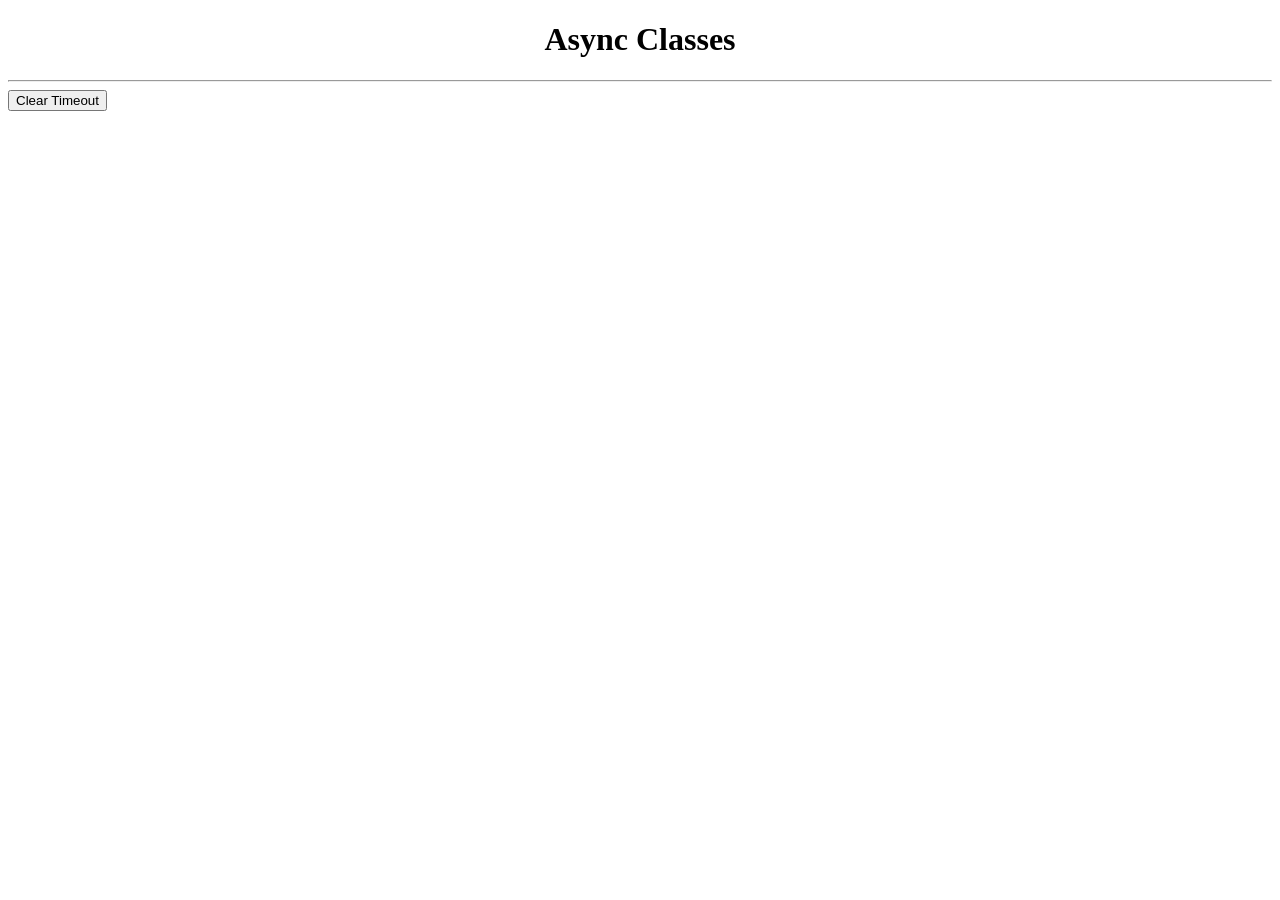
<file: Async/index.html>
<!DOCTYPE html>
<html lang="en">
<head>
    <meta charset="UTF-8">
    <meta name="viewport" content="width=device-width, initial-scale=1.0">
    <title>Async</title>
</head>
<body>
    <h1 style="text-align: center;"> Async Classes</h1>
    <hr>
    <button>Clear Timeout</button>
    <script src="./script.js"></script>
</body>
</html>
</file>
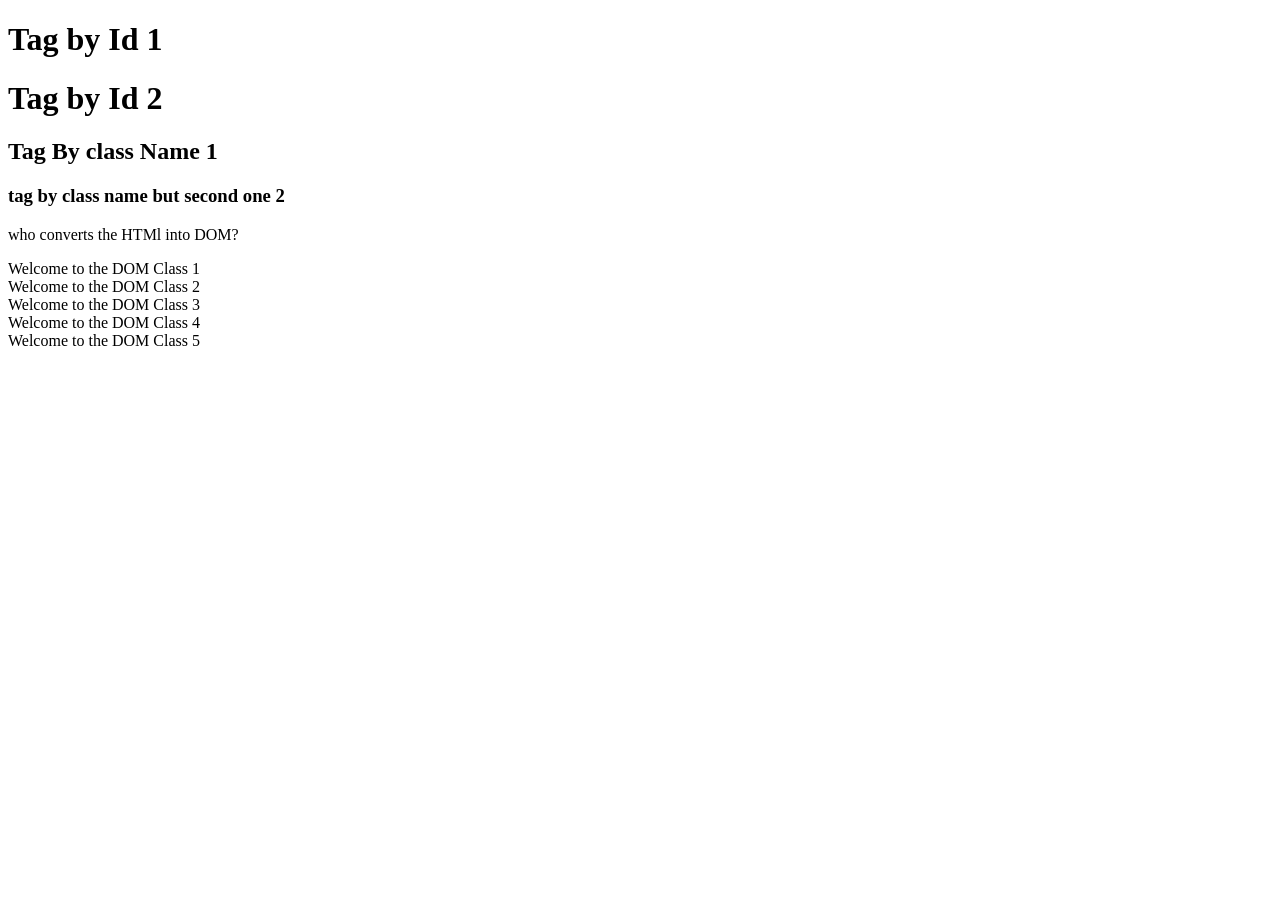
<file: DomDay1/index.html>
<!DOCTYPE html>
<html lang="en">
<head>
    <meta charset="UTF-8">
    <meta name="viewport" content="width=device-width, initial-scale=1.0">
    <title>Document</title>
</head>
<body>
    <h1 id="head1">
        Tag by Id 1
    </h1>
        <h1 id="head1">
        Tag by Id 2
    </h1>

      <h2 class="className1 className2">
        Tag By class Name 1
    </h2>
      <h3 class="className1 className2">
        tag by class name but second one 2
    </h3>
    <p>
       who converts the HTMl into DOM?

    </p>


    <div>
        Welcome to the DOM Class 1
    </div>

      <div>
        Welcome to the DOM Class 2
    </div>
      <div>
        Welcome to the DOM Class 3
    </div>
      <div>
        Welcome to the DOM Class 4
    </div>
      <div>
        Welcome to the DOM Class 5
    </div>


<script src="./script.js"></script>
</body>
</html>
</file>
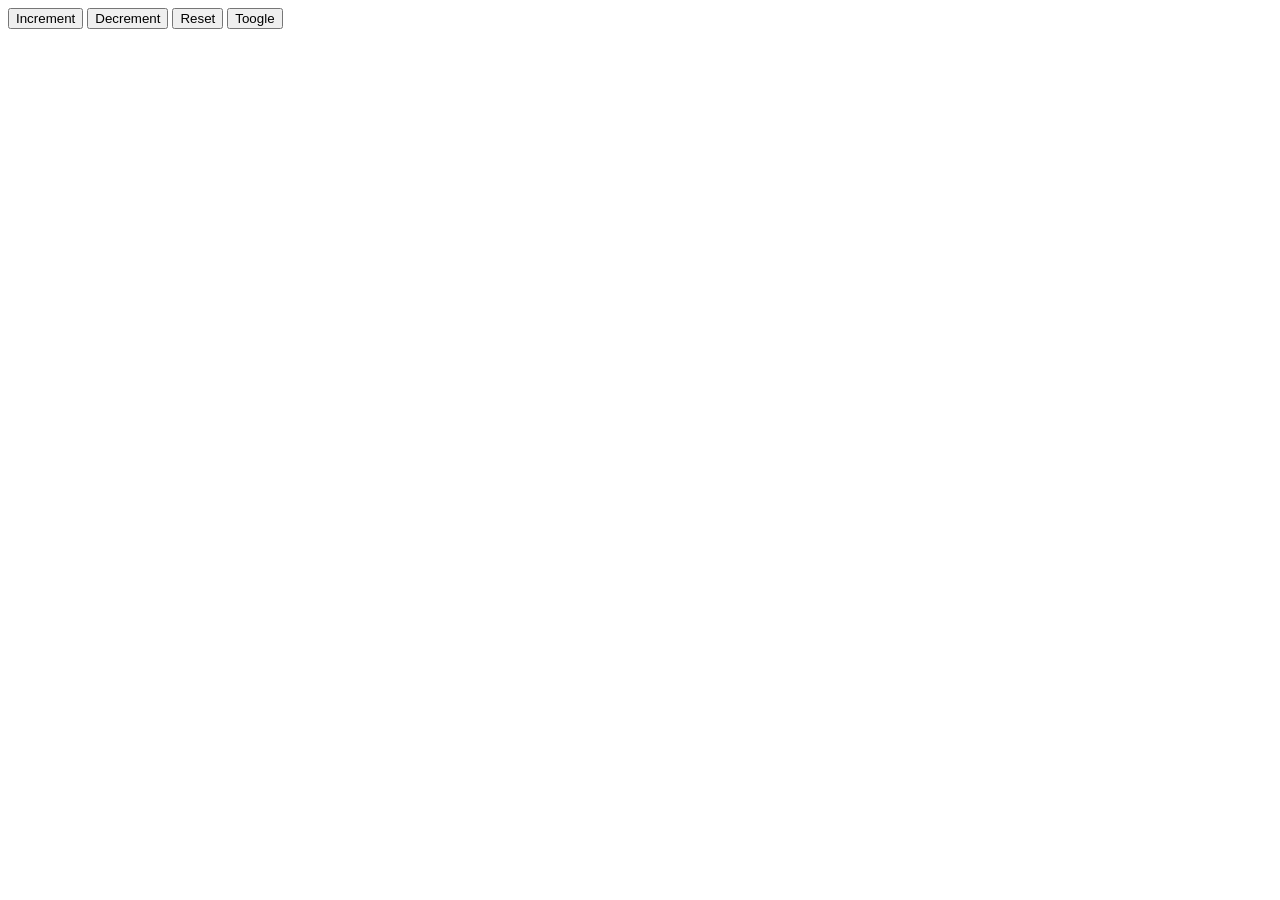
<file: DomDay2/index.html>
<!doctype html>
<html lang="en">
    <head>
        <meta charset="UTF-8" />
        <meta name="viewport" content="width=device-width, initial-scale=1.0" />
        <title>Document</title>
        <link rel="stylesheet" href="style.css">
    </head>
    <body>
        <!-- <h1>Welecome to DOM day2 class!!!</h1>

        <button id="click">OnClick</button> -->
<!-- 
        <div>
        </div>
         -->

        <!-- <div>
            <span style="display: none">hidden items</span>
            <p>hello</p>
        </div> -->


        <div id="counter">

        </div>

        <button id="inc">
        Increment
        </button>

        <button id="dec">
            Decrement
        </button>

        <button id="res">
            Reset
        </button>
        <button id="toggle">Toogle</button>

        <script src="./script.js"></script>
    </body>
</html>
</file>
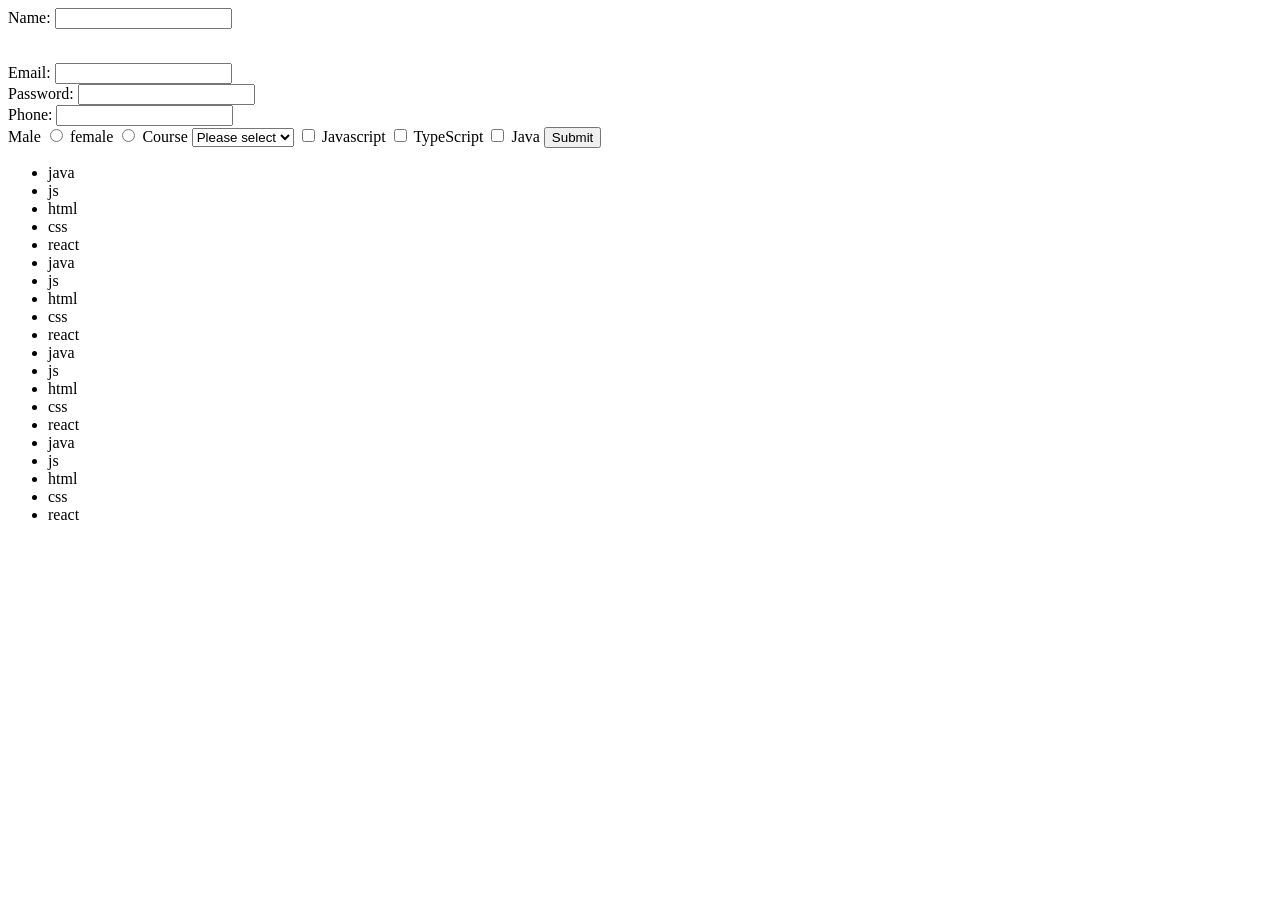
<file: DomDay4/index.html>
<!doctype html>
<html lang="en">
    <head>
        <meta charset="UTF-8" />
        <meta name="viewport" content="width=device-width, initial-scale=1.0" />
        <title>Document</title>
    </head>
    <body>
        <form id="formSubmit">
            <label for="name">Name:</label>
            <input type="text" id="name" value="" />
            <p id="errorName"></p>
            <br >
            <label for="email">Email:</label>
            <input type="text" id="email" />
            <br />
            <label for="password">Password:</label>
            <input type="text" id="password" />
            <br />
            <label for="phone">Phone:</label>
            <input type="text" id="phone" />
            <br />
            <label for="male">Male</label>
            <input type="radio" id="male" name="gender" value="Male" />
            <label for="female">female</label>
            <input type="radio" id="female" name="gender" value="Female" />

            <label>Course</label>
            <select id="course">
                <option value="">Please select</option>
                <option value="frontend">Frontend</option>
                <option value="backend">Backend</option>
                <option value="python">Python</option>
            </select>

            <input type="checkbox" name="language"  id="lng1" value="Javascript"/> Javascript
            <input type="checkbox" name="language"  id="lng2" value="TypeScript"/> TypeScript
            <input type="checkbox" name="language" id="lng3"  value="Java"/> Java

            <button type="submit">Submit</button>
        </form>

        <div id="showResult"></div>


        <div id="container">

        </div>




        <script src="./script.js"></script>
    </body>
</html>
</file>
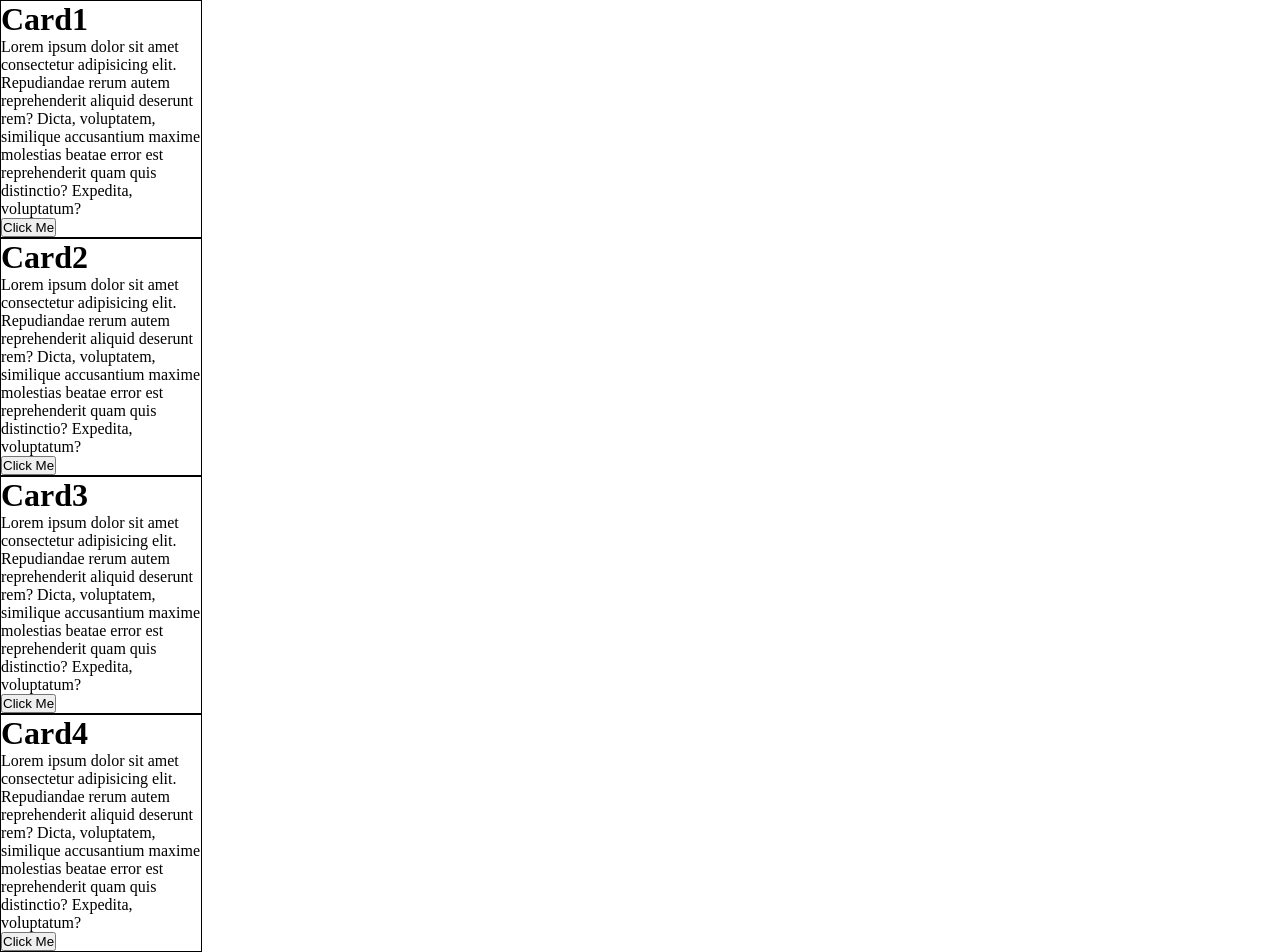
<file: DomDay5/index.html>
<!DOCTYPE html>
<html lang="en">
<head>
    <meta charset="UTF-8">
    <meta name="viewport" content="width=device-width, initial-scale=1.0">
    <title>Document</title>
    <link rel="stylesheet" href="./style.css">
</head>
<body>

    <div id="card1">
        <h1>
            Card1
        </h1>
        <p>Lorem ipsum dolor sit amet consectetur adipisicing elit. Repudiandae rerum autem reprehenderit aliquid deserunt rem? Dicta, voluptatem, similique accusantium maxime molestias beatae error est reprehenderit quam quis distinctio? Expedita, voluptatum?</p>
        <button> Click Me </button>
    </div>

      <div id="card1">
        <h1>
            Card2
        </h1>
        <p>Lorem ipsum dolor sit amet consectetur adipisicing elit. Repudiandae rerum autem reprehenderit aliquid deserunt rem? Dicta, voluptatem, similique accusantium maxime molestias beatae error est reprehenderit quam quis distinctio? Expedita, voluptatum?</p>
        <button> Click Me </button>
    </div>

      <div id="card1">
        <h1>
            Card3
        </h1>
        <p>Lorem ipsum dolor sit amet consectetur adipisicing elit. Repudiandae rerum autem reprehenderit aliquid deserunt rem? Dicta, voluptatem, similique accusantium maxime molestias beatae error est reprehenderit quam quis distinctio? Expedita, voluptatum?</p>
        <button> Click Me </button>
    </div>

      <div id="card1">
        <h1>
            Card4
        </h1>
        <p>Lorem ipsum dolor sit amet consectetur adipisicing elit. Repudiandae rerum autem reprehenderit aliquid deserunt rem? Dicta, voluptatem, similique accusantium maxime molestias beatae error est reprehenderit quam quis distinctio? Expedita, voluptatum?</p>
        <button> Click Me </button>
    </div>


    
    <script src="./script.js"></script>
    
</body>
</html>
</file>
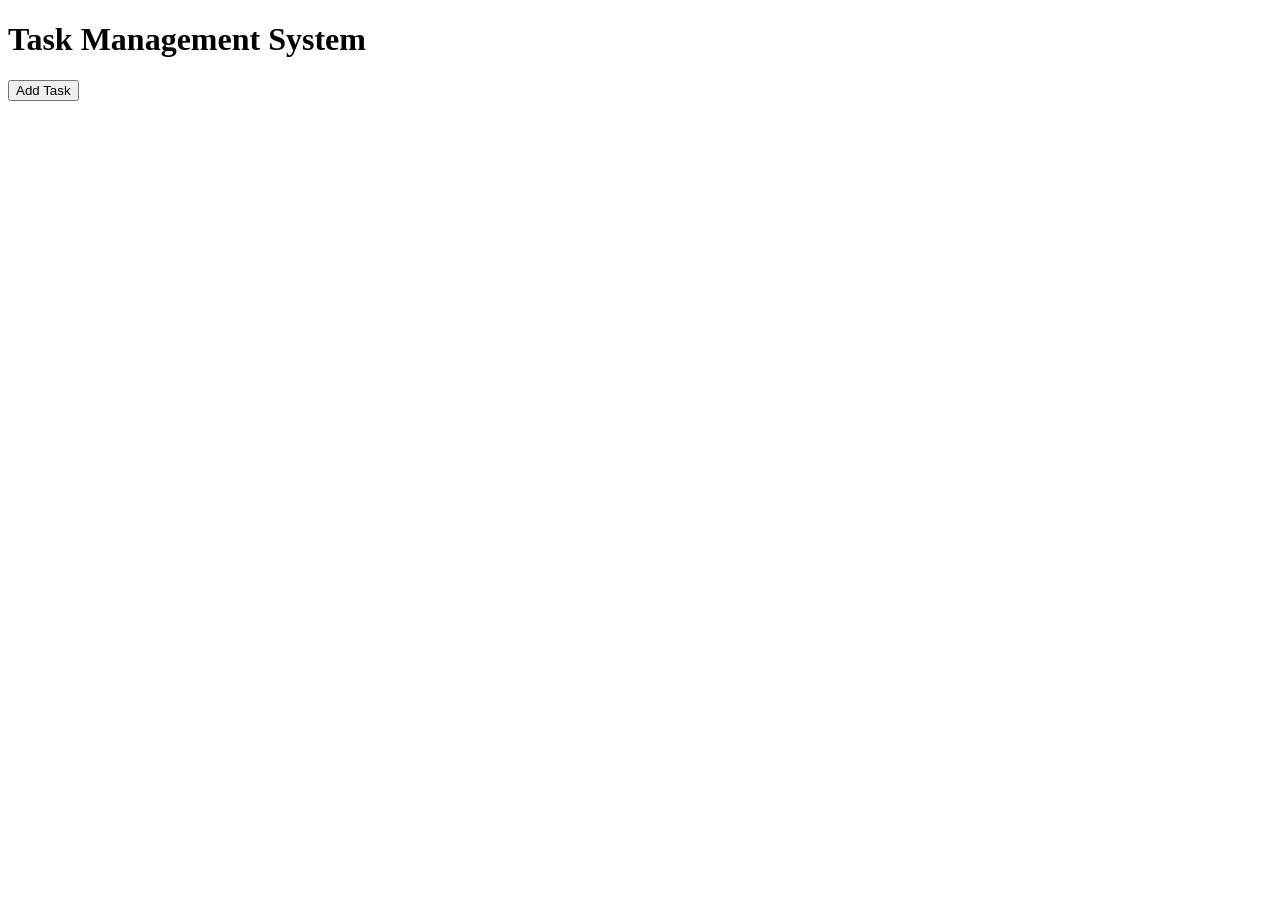
<file: DomDay6/index.html>
<!doctype html>
<html lang="en">
    <head>
        <meta charset="UTF-8" />
        <meta name="viewport" content="width=device-width, initial-scale=1.0" />
        <title>Document</title>
        <link rel="stylesheet" href="./style.css" />
    </head>
    <body>
        <h1>Task Management System</h1>
        <button id="add_main_task_btn">Add Task</button>

        <div class="main_task_wraper">
            <div id="task_wraper"></div>
        </div>

        <div class="modal">
            <div class="header">
                <h2>TITLE</h2>
                <hr />
            </div>

            <input type="text" class="input_box_new_task" id="new_task" name="new_task" value="" placeholder="Please enter your task" />

            <div class="btns">
                <button id="cancel_task_btn">Cancel</button>
                <button id="Submit_task_btn">Submit</button>
            </div>
        </div>

        <script src="./script.js"></script>
    </body>
</html>
</file>
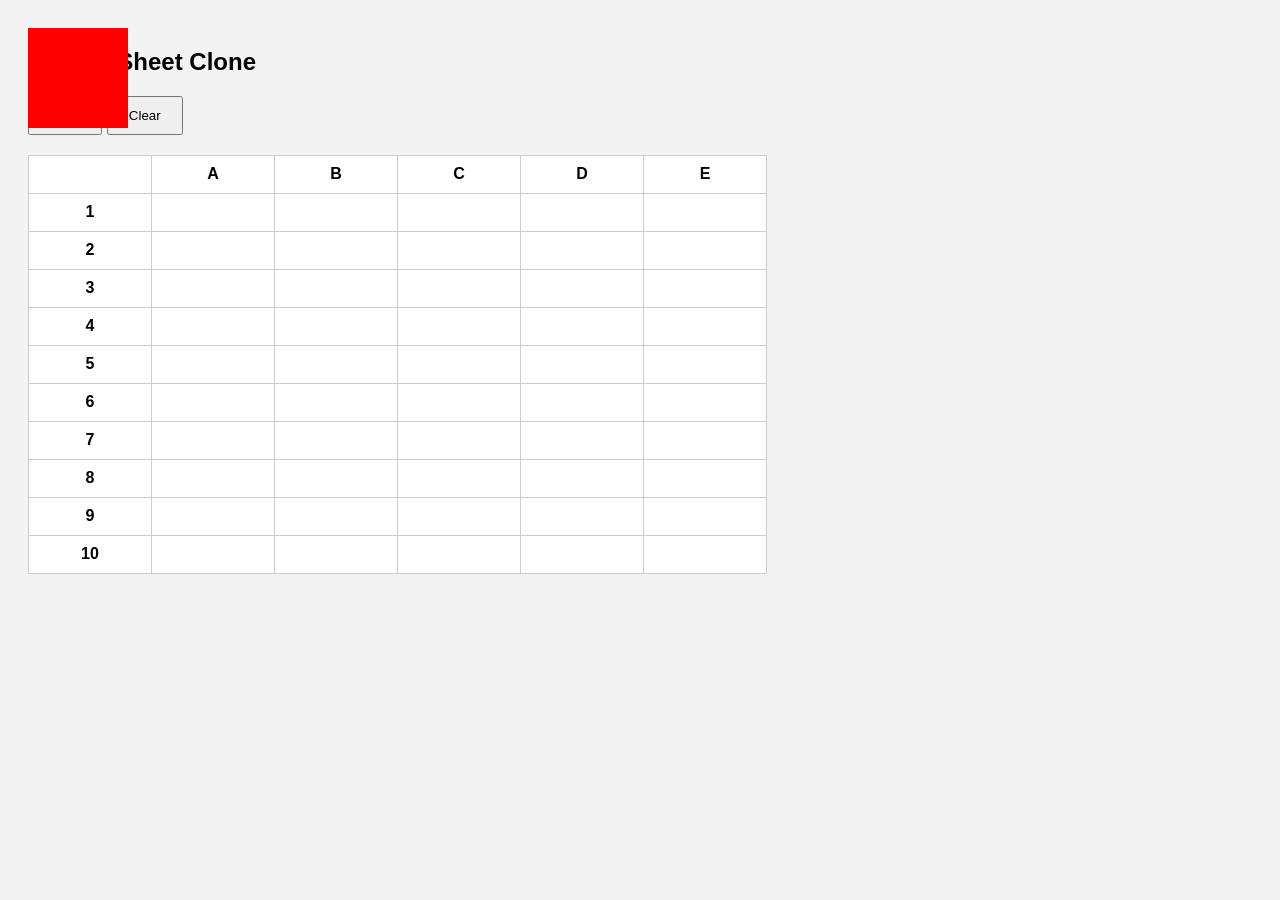
<file: GooogleSheet/index.html>
<!DOCTYPE html>
<html lang="en">
<head>
<meta charset="UTF-8">
<title>Google Sheet Clone</title>
<link rel="stylesheet" href="style.css">
</head>
<body>

    <div id="box"></div>
<h2>Google Sheet Clone</h2>

<div class="buttons">
    <button id="saveBtn">Save</button>
    <button id="clearBtn">Clear</button>
</div>

<div id="sheet"></div>

<script src="./script.js"></script>

</body>
</html>
</file>
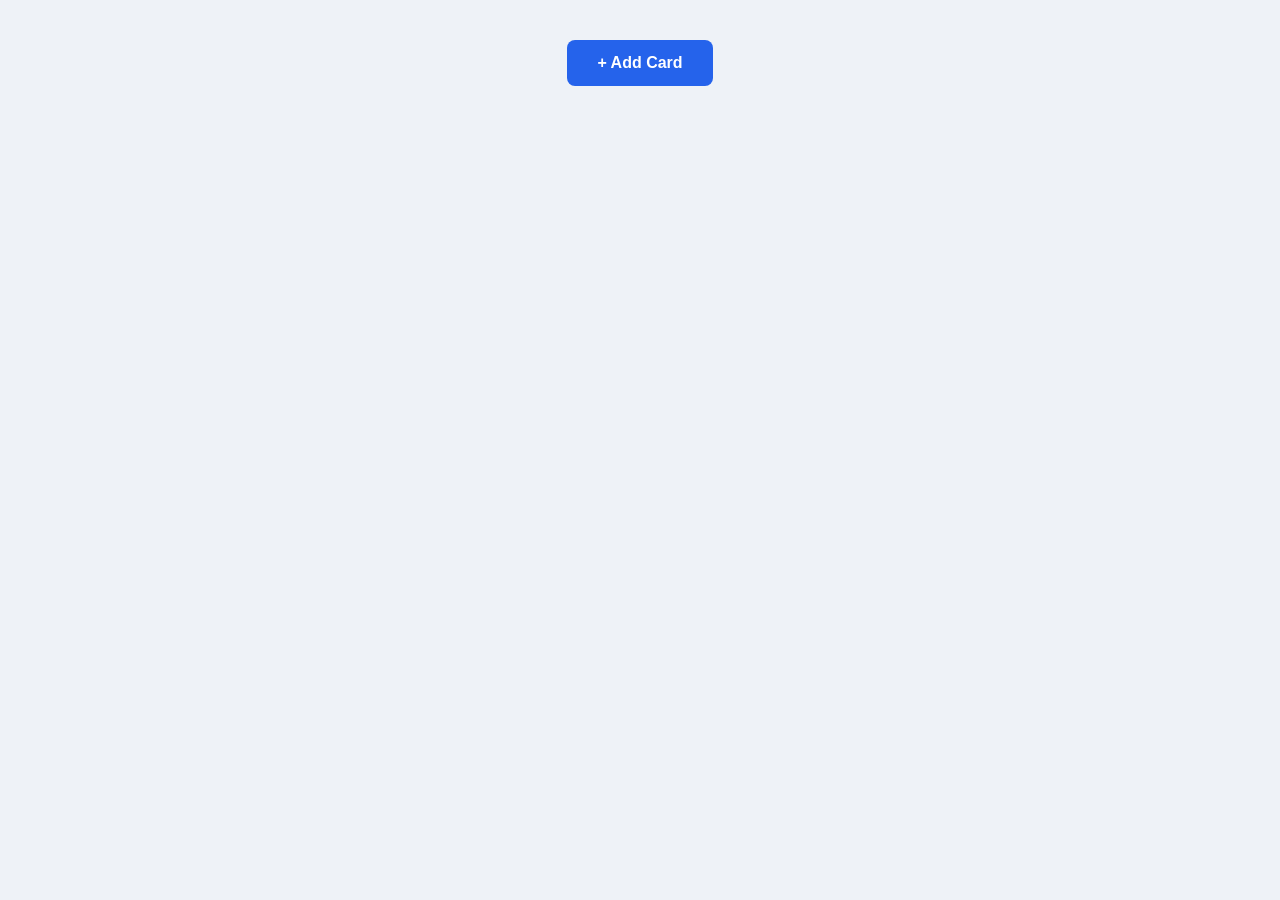
<file: Todo/index.html>
<!DOCTYPE html>
<html lang="en">
<head>
    <meta charset="UTF-8">
    <meta name="viewport" content="width=device-width, initial-scale=1.0">
    <title>Task Manager</title>
    <link rel="stylesheet" href="style.css">
</head>
<body>

    <div class="top-bar">
        <button id="btn">+ Add Card</button>
    </div>

    <div id="main_container_wraper"></div>

    <!-- ================= Modal ================= -->

    <div id="modal" class="modal">

        <div class="modal-content">

            <h2 id="modalHeading">Title</h2>

            <input
                type="text"
                id="modalInput"
                placeholder="Enter here..."
            >

            <div class="modal-buttons">

                <button id="cancelBtn">
                    Cancel
                </button>

                <button id="saveBtn">
                    Save
                </button>

            </div>

        </div>

    </div>

    <script src="script.js"></script>

</body>
</html>
</file>
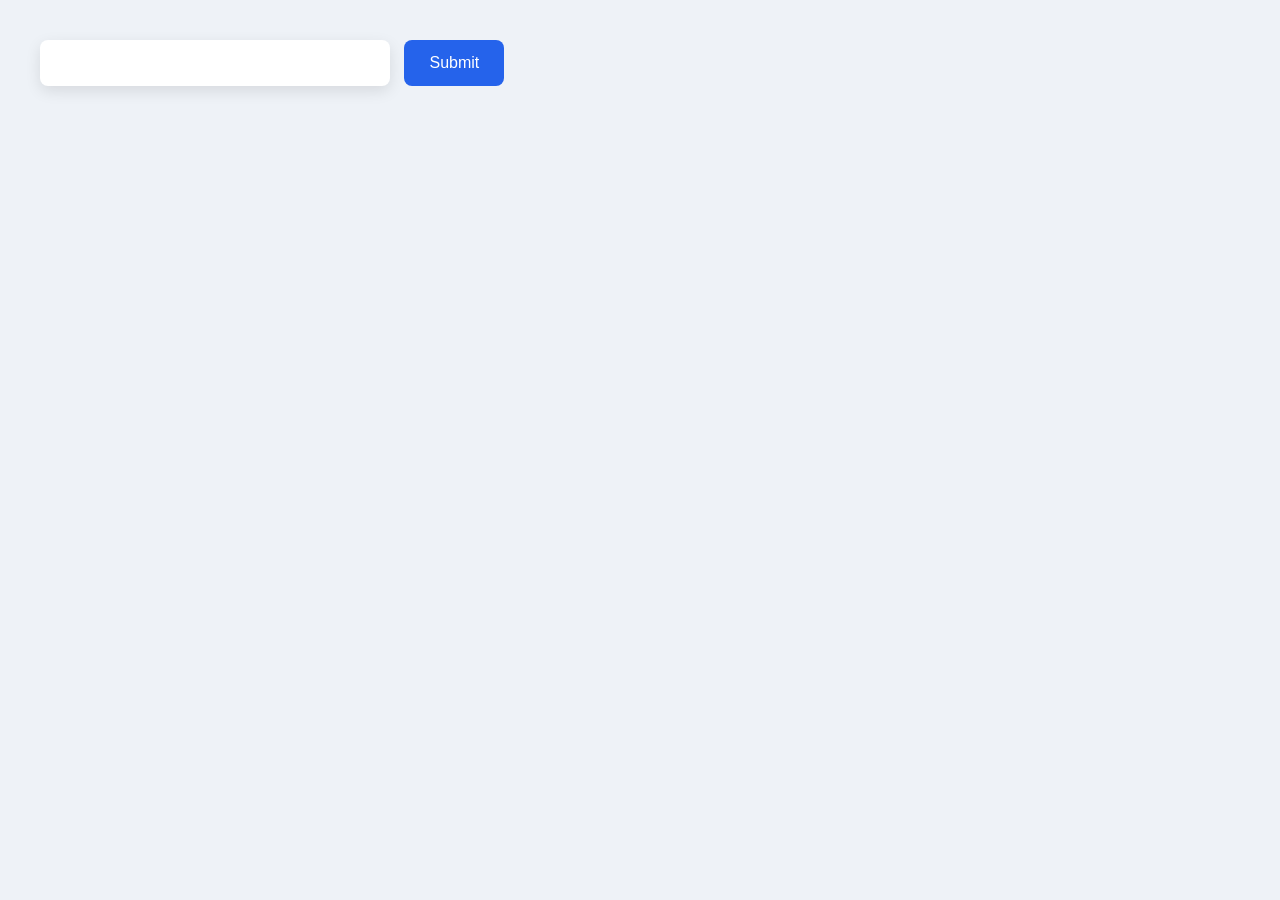
<file: DomDay5/DomDay6/index.html>
<!DOCTYPE html>
<html lang="en">
<head>
    <meta charset="UTF-8">
    <meta name="viewport" content="width=device-width, initial-scale=1.0">
    <title>Document</title>
    <link rel="stylesheet" href="style.css">
</head>
<body>



<input type ="text" id="main_task" name="main_task" value=""/>
<button id="btn">Submit</button> 



<div id="main_container_wraper"></div>
<script src="./script.js"></script>
</body>
</html>
</file>
<file: DomDay2/style.css>
.dark{
    color: white;
    background-color: black;
}
</file>
<file: DomDay5/style.css>
*{
    margin: 0;
    padding: 0;
}

#card1{
    border: 1px solid black;
    width: 200px;
}
</file>
<file: DomDay6/style.css>
.modal{
    width: 350px;
    height: 200px;
    border: 2px solid black;
    border-radius: 10px;
    flex-direction: column;
    position: fixed;
    top: 39%;
    left: 40%;
    display: none;
}
.header{
    text-align: center;
}
.btns{
    display: flex;
    justify-content: center;
    gap: 20px;
    margin-bottom: 0px;
}
.input_box_new_task{
    height: 50px;
    margin-bottom: 60px;
}
.main_task_wraper{
      display: flex;
    flex-wrap: wrap;
    justify-content: center;
    
}

#task_wraper{
    display: flex;
    gap: 20px;
    flex-wrap: wrap;
    width: 90%;
}

.main_container_of_task{
    width: 350px;
    height: 250px;
    border: 2px solid black;
}

.task_header{
    border: 2px solid blue;

    display: flex;
    gap: 10px;
    justify-content: space-between;
     /* height: 10px; */
}

.Task_content{
     border: 2px solid rgb(55, 255, 0);
      /* height: 10px; */
}

.Task_footer{
      border: 2px solid rgb(255, 0, 149);
      /* height: 10px; */
}
</file>
<file: GooogleSheet/style.css>
body{
    font-family:Arial;
    padding:20px;
    background:#f3f3f3;
}

table{
    border-collapse:collapse;
    background:white;
}

td,th{
    border:1px solid #ccc;
    width:120px;
    height:35px;
    text-align:center;
}

td{
    cursor:text;
}

.selected{
    outline:2px solid green;
}

button{
    padding:10px 20px;
    margin-bottom:20px;
}

#box{
width:100px;
height:100px;
background:red;
position:absolute;
cursor:grab;
}
</file>
<file: Todo/style.css>
*{
    margin:0;
    padding:0;
    box-sizing:border-box;
    font-family:Arial, Helvetica, sans-serif;
}

body{

    background:#eef2f7;

    padding:40px;

}

/* ================= Top Bar ================= */

.top-bar{

    display:flex;

    justify-content:center;

    margin-bottom:40px;

}

#btn{

    padding:14px 30px;

    border:none;

    border-radius:8px;

    cursor:pointer;

    background:#2563eb;

    color:white;

    font-size:16px;

    font-weight:bold;

    transition:.3s;

}

#btn:hover{

    background:#1d4ed8;

    transform:translateY(-3px);

}

/* ================= Card Wrapper ================= */

#main_container_wraper{

    display:grid;

    grid-template-columns:repeat(auto-fit,minmax(360px,1fr));

    gap:25px;

}

/* ================= Card ================= */

.card{

    background:white;

    border-radius:15px;

    overflow:hidden;

    box-shadow:0 10px 25px rgba(0,0,0,.15);

    transition:.3s;

}

.card:hover{

    transform:translateY(-5px);

}

/* ================= Card Header ================= */

.card-header{

    display:flex;

    align-items:center;

    justify-content:space-between;

    background:#2563eb;

    padding:15px;

    gap:10px;

}

.card-header h2{

    flex:1;

    color:white;

    text-align:center;

    font-size:22px;

}

.card-header .buttons{

    display:flex;

    gap:8px;

}

.card-header button{

    border:none;

    padding:8px 12px;

    cursor:pointer;

    border-radius:6px;

    font-weight:bold;

    transition:.3s;

}

.rename-btn{

    background:#f59e0b;

    color:white;

}

.rename-btn:hover{

    background:#d97706;

}

.add-task-btn{

    background:#10b981;

    color:white;

}

.add-task-btn:hover{

    background:#059669;

}

/* ================= Task Container ================= */

.task-container{

    padding:15px;

    display:flex;

    flex-direction:column;

    gap:12px;

    min-height:80px;

}

/* ================= Task ================= */

.task{

    display:flex;

    justify-content:space-between;

    align-items:center;

    padding:12px;

    background:#f9fafb;

    border-radius:8px;

    border:1px solid #ddd;

    transition:.3s;

}

.task:hover{

    background:#f1f5f9;

}

.left{

    display:flex;

    align-items:center;

    gap:10px;

}

.left span{

    font-size:16px;

    font-weight:500;

}

.left input{

    width:18px;

    height:18px;

    cursor:pointer;

}

.right{

    display:flex;

    gap:8px;

}

/* ================= Buttons ================= */

.edit-btn{

    background:#f59e0b;

    color:white;

    border:none;

    padding:8px 12px;

    border-radius:6px;

    cursor:pointer;

}

.edit-btn:hover{

    background:#d97706;

}

.delete-btn{

    background:#ef4444;

    color:white;

    border:none;

    padding:8px 12px;

    border-radius:6px;

    cursor:pointer;

}

.delete-btn:hover{

    background:#dc2626;

}

/* ================= Delete Card ================= */

.delete-card-btn{

    width:100%;

    padding:15px;

    border:none;

    background:#ef4444;

    color:white;

    cursor:pointer;

    font-size:16px;

    transition:.3s;

}

.delete-card-btn:hover{

    background:#dc2626;

}

/* ================= Completed ================= */

.completed span{

    text-decoration:line-through;

    color:#9ca3af;

}

/* ================= Modal ================= */

.modal{

    position:fixed;

    top:0;

    left:0;

    width:100%;

    height:100%;

    background:rgba(0,0,0,.5);

    display:none;

    justify-content:center;

    align-items:center;

    z-index:1000;

}

.modal.show{

    display:flex;

}

/* ================= Modal Content ================= */

.modal-content{

    width:400px;

    background:white;

    padding:25px;

    border-radius:12px;

    animation:popup .25s ease;

}

@keyframes popup{

    from{

        transform:scale(.8);

        opacity:0;

    }

    to{

        transform:scale(1);

        opacity:1;

    }

}

.modal-content h2{

    margin-bottom:20px;

}

.modal-content input{

    width:100%;

    padding:12px;

    border:1px solid #ddd;

    border-radius:6px;

    font-size:16px;

    outline:none;

}

.modal-content input:focus{

    border:1px solid #2563eb;

}

/* ================= Modal Buttons ================= */

.modal-buttons{

    display:flex;

    justify-content:flex-end;

    gap:10px;

    margin-top:20px;

}

#cancelBtn{

    padding:10px 20px;

    border:none;

    background:#6b7280;

    color:white;

    border-radius:6px;

    cursor:pointer;

}

#cancelBtn:hover{

    background:#4b5563;

}

#saveBtn{

    padding:10px 20px;

    border:none;

    background:#2563eb;

    color:white;

    border-radius:6px;

    cursor:pointer;

}

#saveBtn:hover{

    background:#1d4ed8;

}

/* ================= Responsive ================= */

@media(max-width:768px){

    body{

        padding:20px;

    }

    .modal-content{

        width:90%;

    }

}
</file>
<file: DomDay5/DomDay6/style.css>
*{
    margin:0;
    padding:0;
    box-sizing:border-box;
    font-family:Arial, Helvetica, sans-serif;
}

body{
    background:#eef2f7;
    padding:40px;
}

input{
    width:350px;
    padding:14px;
    border:none;
    outline:none;
    border-radius:8px;
    font-size:16px;
    box-shadow:0 5px 15px rgba(0,0,0,.1);
}

#btn{
    padding:14px 25px;
    margin-left:10px;
    border:none;
    border-radius:8px;
    cursor:pointer;
    background:#2563eb;
    color:white;
    font-size:16px;
    transition:.3s;
}

#btn:hover{
    transform:translateY(-2px);
    background:#1d4ed8;
}

#main_container_wraper{

    margin-top:40px;
    display:flex;
    flex-wrap: wrap;
    /* grid-template-columns:auto auto auto; */
    gap:25px;
}

/* ---------------- Card ---------------- */

.card{
    width: 300px;
    background:white;
    border-radius:15px;
    box-shadow:0 10px 25px rgba(0,0,0,.12);
    overflow:hidden;
    transition:.3s;
}

.card:hover{
    transform:translateY(-6px);
}

.card-header{
    display:flex;
    justify-content:space-between;
    align-items:center;
    background:#2563eb;
    color:white;
    padding:15px;
}

.card-header h2{
    flex:1;
    text-align:center;
    font-size:22px;
}

.card-header button{
    background:white;
    color:#2563eb;
    border:none;
    padding:8px 15px;
    border-radius:6px;
    cursor:pointer;
    font-weight:bold;
}

.card-header button:hover{
    background:#dbeafe;
}

.task-container{
    padding:15px;
    display:flex;
    flex-direction:column;
    gap:12px;
    min-height:80px;
}

/* ---------------- Task ---------------- */

.task{
    display:flex;
    justify-content:space-between;
    align-items:center;
    padding:12px;
    border-radius:8px;
    background:#f8fafc;
    border:1px solid #e5e7eb;
    transition:.3s;
}

.task:hover{
    background:#eff6ff;
}

.task div:first-child{
    display:flex;
    align-items:center;
    gap:10px;
}

.task span{
    font-size:16px;
    font-weight:500;
}

.task input[type="checkbox"]{
    width:18px;
    height:18px;
    cursor:pointer;
}

/* Buttons */

.task button{
    border:none;
    padding:7px 12px;
    margin-left:8px;
    border-radius:6px;
    cursor:pointer;
    color:white;
    font-weight:bold;
    transition:.3s;
}

.task button:hover{
    transform:scale(1.05);
}

.task button:nth-child(1){
    background:#f59e0b;
}

.task button:nth-child(2){
    background:#ef4444;
}

/* Delete Card */

.card>button{
    width:100%;
    border:none;
    padding:15px;
    background:#ef4444;
    color:white;
    font-size:16px;
    cursor:pointer;
    transition:.3s;
}

.card>button:hover{
    background:#dc2626;
}

/* Completed Task */

.completed span{
    text-decoration:line-through;
    color:#9ca3af;
}

/* Responsive */

@media(max-width:600px){

    body{
        padding:20px;
    }

    input{
        width:100%;
    }

    #btn{
        width:100%;
        margin-top:10px;
        margin-left:0;
    }

}
</file>
